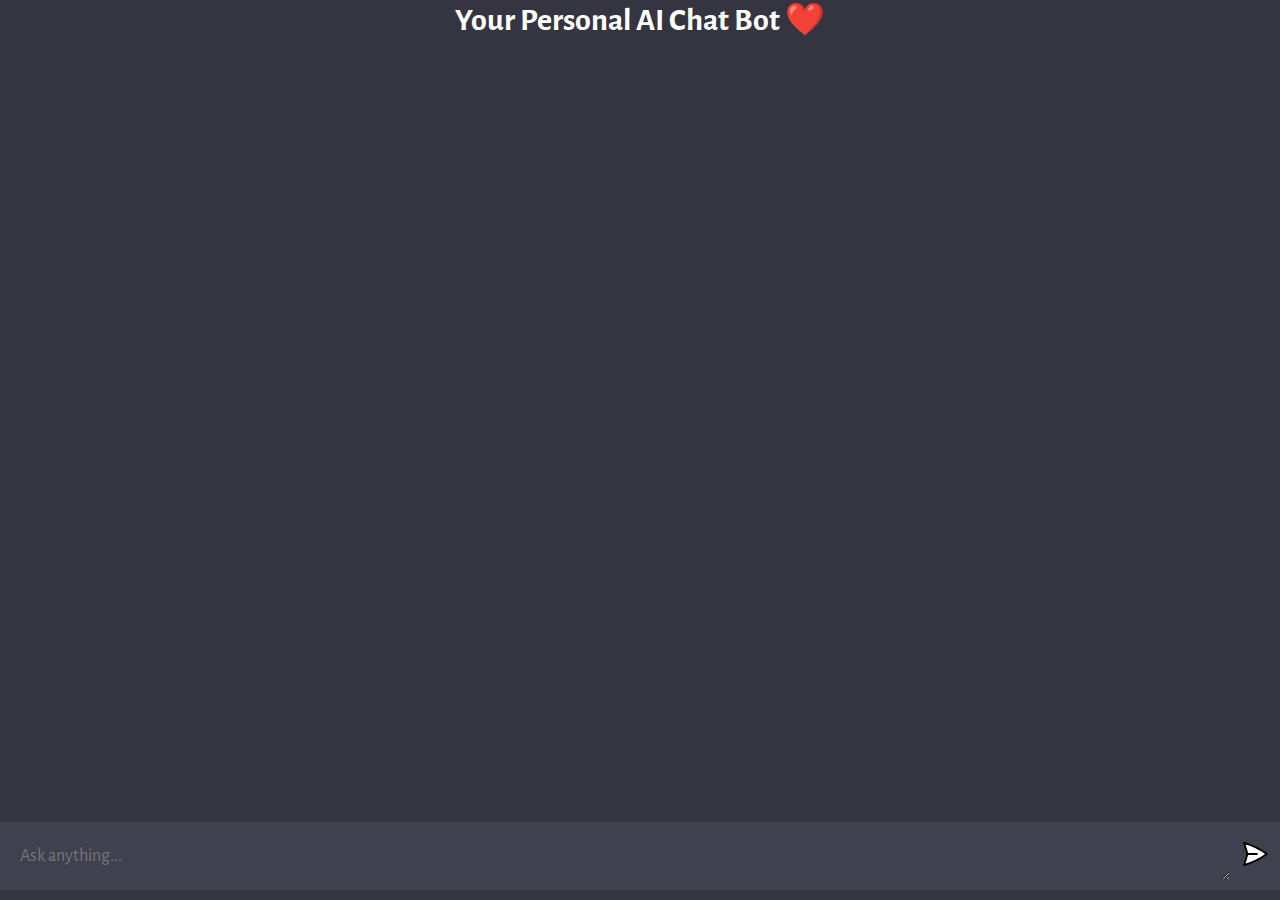
<file: client/index.html>
<!DOCTYPE html>
<html lang="en">
  <head>
    <meta charset="UTF-8" />
    <link rel="icon" type="image/svg+xml" href="./favicon.ico" />
    <meta name="viewport" content="width=device-width, initial-scale=1.0" />
    <meta name="theme-color" content="#000000" />
    <meta
      name="description"
      content="AI Chatbot Application Powered by chatGPT"
    />
    <title>chatGPT - Your Coding AI App</title>
    <link rel="manifest" href="/manifest.json" />
    <link rel="apple-touch-icon" href="./favicon.ico" />
    <link rel="stylesheet" href="style.css" />
  </head>
  <body>
    <div id="app">
      <h1 class="title">Your Personal AI Chat Bot ❤️</h1>
      <div id="chat_container"></div>
      <form>
        <textarea
          name="prompt"
          rows="1"
          cols="1"
          required
          placeholder="Ask anything..."
        ></textarea>
        <button type="submit"><img src="assets/send.svg" alt="send" /></button>
      </form>
    </div>
    <script type="module" src="script.js"></script>
    <script>
      if ("serviceWorker" in navigator) {
        window.addEventListener("load", function () {
          navigator.serviceWorker.register("/service-worker.js").then(
            function (registration) {
              // Registration was successful
              console.log(
                "ServiceWorker registration successful with scope: ",
                registration.scope
              );
            },
            function (err) {
              // registration failed :(
              console.log("ServiceWorker registration failed: ", err);
            }
          );
        });
      }
    </script>
  </body>
</html>
</file>
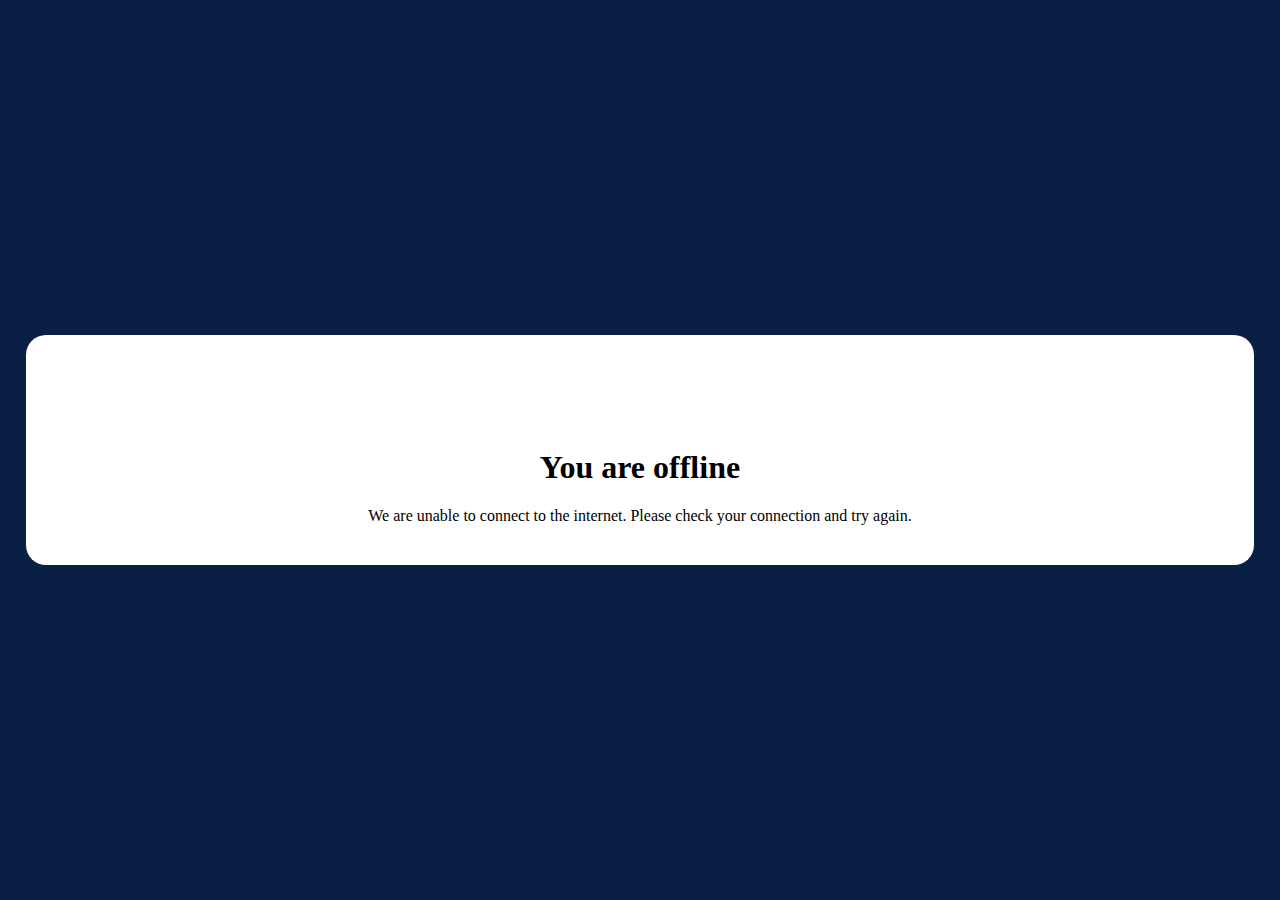
<file: client/offline.html>
<!DOCTYPE html>
<html lang="en">
    <head>
        <meta charset="UTF-8">
        <meta name="viewport" content="width=device-width, initial-scale=1.0">
        <title>Offline</title>
        <style type="text/css">
            html {
                height: 100%;
            }
            body {
                height: 100%;
                margin: 0;
                background: #0a1f44;
                display: flex;
                align-items: center;
                text-align: center;
                justify-content: center;
            }
        
            .city {
                align-items: center;
                width: 80%;
                display: flex;
                justify-content: center;
                flex-direction: column;
                padding: 40px 8%;
                border-radius: 20px;
                background: #fff;
            }

            .city-name {
                font-size: 2em;
            }
        </style>
    </head>
    <body>
        <div class="city">
            <h2 class="city-name">
              <h1>You are offline</h1>
              <span>We are unable to connect to the internet. Please check your connection and try again.</span>
            </h2>
        </div>
    </body>
</html>
</file>
<file: client/style.css>
@import url("https://fonts.googleapis.com/css2?family=Alegreya+Sans:wght@100;300;400;500;700;800;900&display=swap");

* {
  margin: 0;
  padding: 0;
  box-sizing: border-box;
  font-family: "Alegreya Sans", sans-serif;
}

body {
  background: #343541;
}

.title{
  color: white;
}
#app {
  width: 100vw;
  height: 100vh;
  background: #343541;

  display: flex;
  flex-direction: column;
  align-items: center;
  justify-content: space-between;
}

#chat_container {
  flex: 1;
  width: 100%;
  height: 100%;
  overflow-y: scroll;

  display: flex;
  flex-direction: column;
  gap: 10px;

  -ms-overflow-style: none;
  scrollbar-width: none;

  padding-bottom: 20px;
  scroll-behavior: smooth;
}

/* hides scrollbar */
#chat_container::-webkit-scrollbar {
  display: none;
}

.wrapper {
  width: 100%;
  padding: 15px;
}

.ai {
  background: #40414F;
}

.chat {
  width: 100%;
  max-width: 1280px;
  margin: 0 auto;

  display: flex;
  flex-direction: row;
  align-items: flex-start;
  gap: 10px;
}

.profile {
  width: 36px;
  height: 36px;
  border-radius: 5px;

  background: #5436DA;

  display: flex;
  justify-content: center;
  align-items: center;
}

.ai .profile {
  background: #10a37f;
}

.profile img {
  width: 60%;
  height: 60%;
  object-fit: contain;
}

.message {
  flex: 1;

  color: #dcdcdc;
  font-size: 18px;
  padding-top: 7px;
  max-width: 100%;
  /*
   * white space refers to any spaces, tabs, or newline characters that are used to format the CSS code
   * specifies how white space within an element should be handled. It is similar to the "pre" value, which tells the browser to treat all white space as significant and to preserve it exactly as it appears in the source code.
   * The pre-wrap value allows the browser to wrap long lines of text onto multiple lines if necessary.
   * The default value for the white-space property in CSS is "normal". This tells the browser to collapse multiple white space characters into a single space, and to wrap text onto multiple lines as needed to fit within its container.
  */
  white-space: pre-wrap; 
  -ms-overflow-style: none;
  scrollbar-width: none;
}

/* hides scrollbar */
.message::-webkit-scrollbar {
  display: none;
}

form {
  width: 100%;
  max-width: 1280px;
  margin: 10px auto;
  padding: 10px;
  background: #40414F;
  display: flex;
  flex-direction: row;
  gap: 10px;
}

textarea {
  width: 100%;

  color: #fff;
  font-size: 18px;

  padding: 10px;
  
  background: transparent;
  border-radius: 5px;
  border: none;
  outline: none;

  line-height: 1.75rem;
  max-height: 200px;
}

button {
  outline: 0;
  border: 0;
  cursor: pointer;
  background: transparent;
}

form img {
  width: 30px;
  height: 30px;
}
</file>
